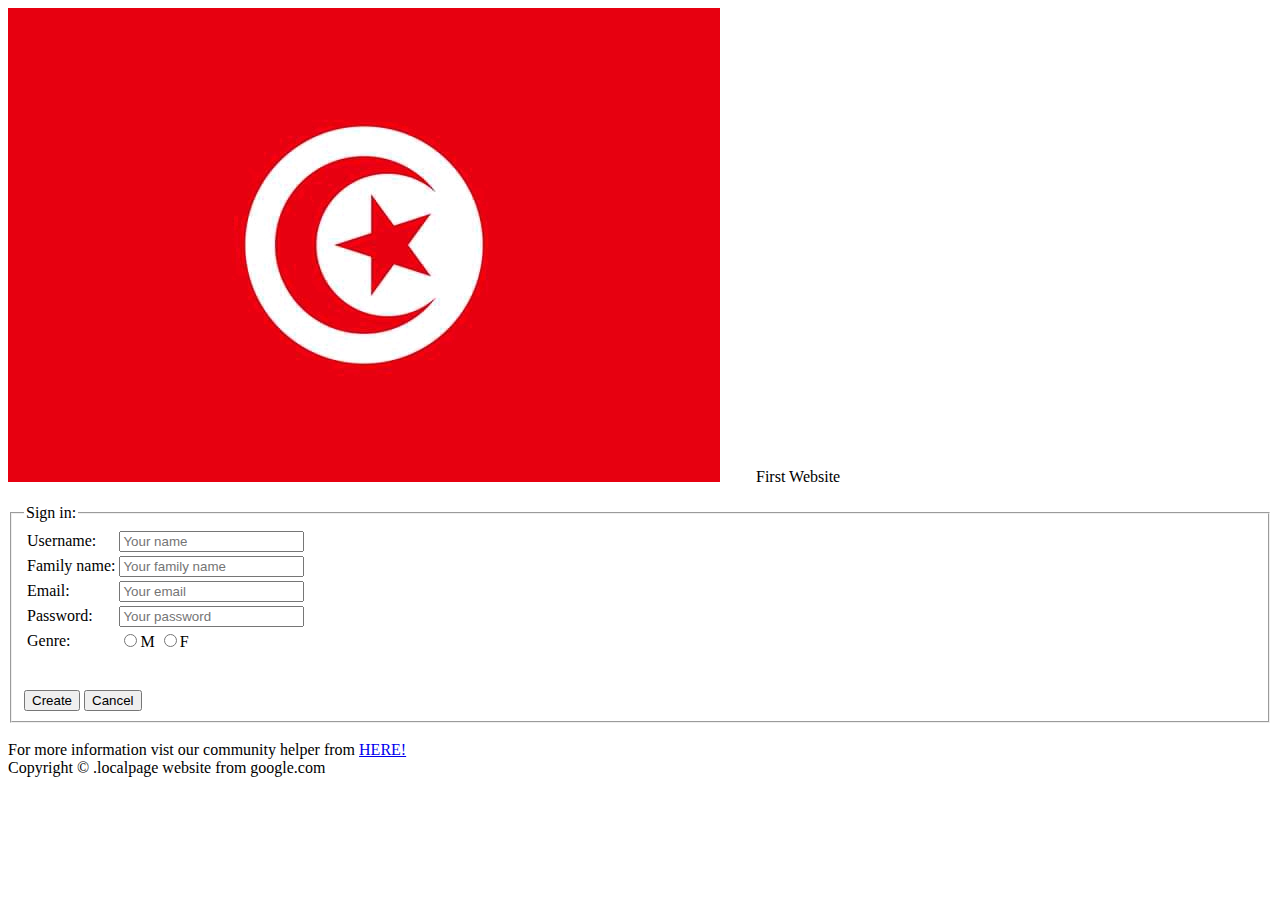
<file: index.html>
<!DOCTYPE html>
<html lang="en " >
<head>
<meta charset="utf-8" name="viewport" content="width=device-width, initial-scale=1.0" />
<link rel="stylesheet" href="style.css">

<title>formulaire</title>
<img src="img.jpg" >
</head>
<body>
	
	<script type="text/javascript">
	function print()
	{
    var b= document.getElementById("name").value
	if(b == ""){
	alert("invalid name !");
	return 0;
	}
	if(document.getElementById("fname").value == "") 
	
	{
	alert("invalid family name !");
	return 0;
	}
	if(document.getElementById("pass").value == ""){
	alert("Invalid password !");
	return 0;
	}
	if(document.getElementById("mailbox").value == ""){
	alert("Invalid email !");
	return 0;
	}
    else
    {
    var a = "www.helperwebsite.com"
	document.write("Thank you for signing in in our website \nfor more information visit our help page from here: \n  "+ a);		
	}
	}
	</script>
	
  &nbsp;&nbsp;&nbsp;&nbsp;&nbsp;&nbsp;&nbsp;&nbsp;<a class="title" >First </a>
	<a class="title1" >Website</a>
	<br>
	<br>
	
	<form action="mysql.php"  method="post" >
		<fieldset>	
			<legend>Sign in: </legend>
			<table>
				<tr>
					<td>
						<label>Username: </label>
					</td>
					<td>
						<input id="name"  type="text" class="input1"  name="name"  placeholder="Your name" required="required" >
					</td>
				</tr>
				<tr>
				<td>
				<label>Family name: </label></td>
					<td>
						<input id="fname"  type="text" class="input1" name="familyname"  placeholder="Your family name"  required="required" >
					</td>
				</tr>
				<tr>
				<td>
				<label>Email: </label>
				</td>
				<td>
				<input id="mailbox"  type="email" class="input1" name="email"  placeholder="Your email" required="required" >
				<td>
				</tr>
				<tr>
				<td>
				<label>Password: </label></td>
				<td>
				<input id="pass"  type="password" class="input1"  name="password"  placeholder="Your password" required="required" ></td>
				
				</tr>
				
				<tr>
				<td>
				<label>Genre: </label>
				</td>
				<td>
					<input class="radio"  type="radio" name="sex"><a class="radio1"  >M</a>			
					<input class="radio"  type="radio" name="sex"><a class="radio1" >F</a>
				</td>				
				</tr>
				

			</table>
			<br>
			<br>
		
			<input type="submit" class="input2"  value="Create" >
			<input type="reset" class="input3"  value="Cancel"  >			
			
		</fieldset>
	</form>
	
	<br>
	<a class="a" >For more information vist our community helper from </a>
	<a class="a1"  href="help.html"  >HERE!</a>
	<footer>Copyright © .localpage website from google.com</footer>

</body>
</html>
</file>
<file: style.css>
@media only screen and (max-width: 600px) {
body{
	margin:7%;
	padding:5%;
	background: url(bg.jpg) no-repeat;
	background-size: 300%;
}

.title {
	color: white;
	font-style:bold;
	font-size:27px;
	text-align:center;
	font-style:monospace;
	

}
.title1 {
	color: black;
	border:1px solid #cf6e00;
	border-radius:10px;
	background-color:#cf6e00;
	font-style:bold;
	font-size:16px;
	text-align:center;
	font-style:monospace;
	

}

legend{
	color:purple;
	font-style:italic;
	font-size:27px;
	border:1px solid purple;
	text-align:left;
	border-radius:30px;
}
.input1{
	border: 1px solid #ba9fe3;
	border-radius:50px;
	width:150px;
	text-align:center;
	background-color:#ba9fe3;

	
}
.input2{
	border-radius:70px;
	width:100px;
	border:2px solid green;
	background:#6ded85;
	
}
.input3{
	border-radius:70px;
	width:100px;
	border:2px solid red;
	background:red;
	
}

fieldset{
	border:0px solid green;

}
.a{
	color:white;
	font-style:italic;
	font-size:10px;
}
.a1{
	color:#34abeb;
	font-style:italic;
	font-size:10px;
}
label{
	color:#f1edff;
	font-size:13px;
}
footer{
	color:gray;
	font-size:9px;
	
}
.radio{
	color:red;
	
}
.radio1{
	color:#ba9fe3;
	font-style:italic;
	
}
img{
	width:40px;
	height:25px;
	margin:0%;
	padding:0%;
}
}
</file>
